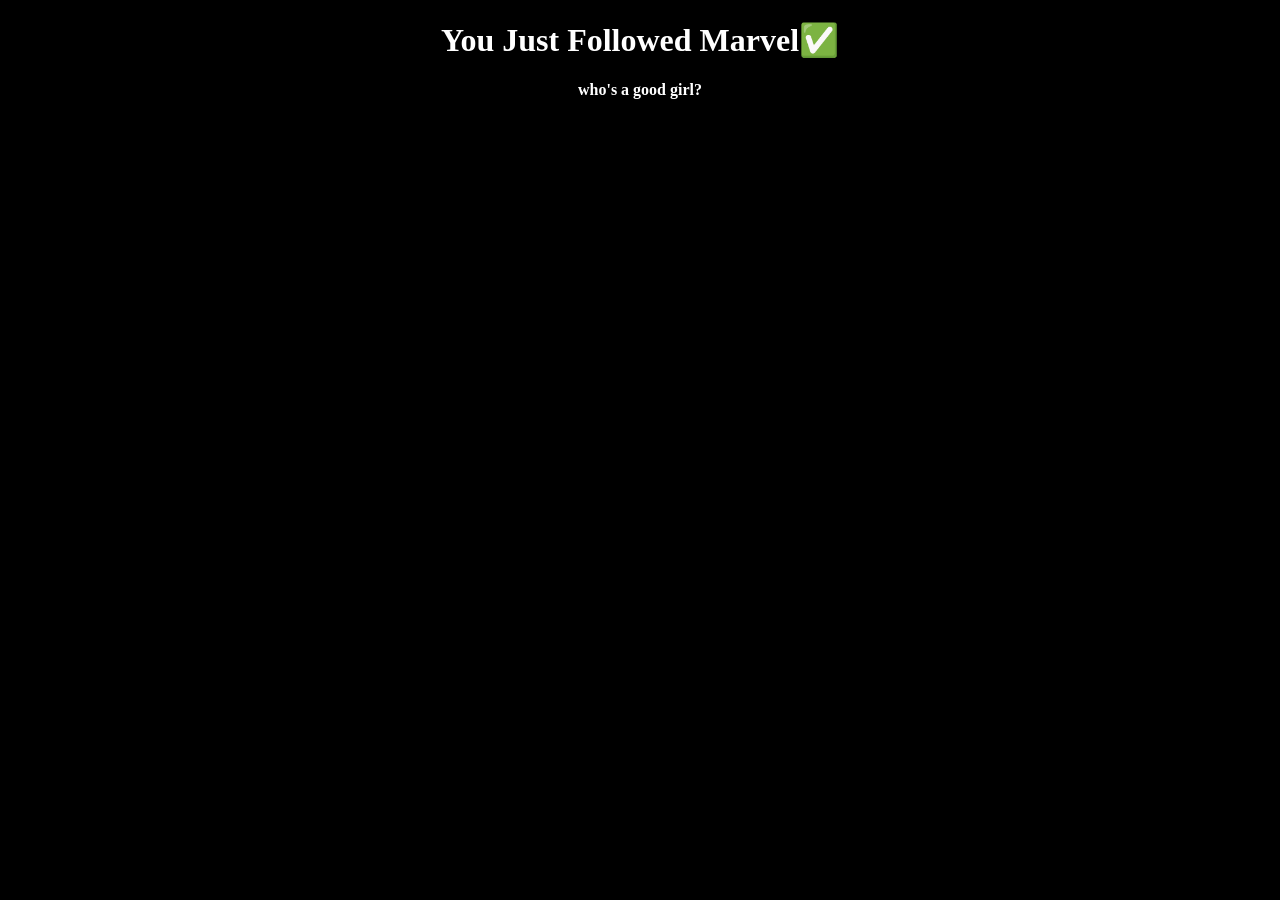
<file: follow.html>
<!DOCTYPE html>
<html lang="en">
<head>
    <meta charset="UTF-8">
    <meta name="viewport" content="width=device-width, initial-scale=1.0">
    <title>Document</title>
    <link rel="stylesheet" href="styles.css">
</head>
<body class="me">
    <h1 id="no">You Just Followed Marvel</h1>
    <p ><h4 id="yes">who's a good girl?</h4></p>
    
</body>
</html>
</file>
<file: styles.css>
.pink{
    background-color: grey;
    text-align: center;
}
.card{
    background-color: white;
    width: 300px;
    padding: 20px;
    margin:auto;
    border-radius: 10px;
    text-align: center;
    box-shadow: 8px 8px 15px;
}
h2{
    color: black;
}
p{
    color: grey;
}
img{
    width: 100px;
    height: 100px;
    border-radius: 50%;
}
button{
    background-color: hsl(0, 0%, 0%);
    color: white;
    border-radius: 5px;
    font-size: 1.1em;
}
button:hover{
    font-size: 1.2em;

}
h1{
    text-align: center;
}
.why{
    background-color: black;
    color: white;
   
}
.why::after{
    content: "✅";
}
.me{
    background-color: black;
    color: white;
}
#no::after{
    content: "✅";
}
#yes{
    text-align: center;
}
</file>
